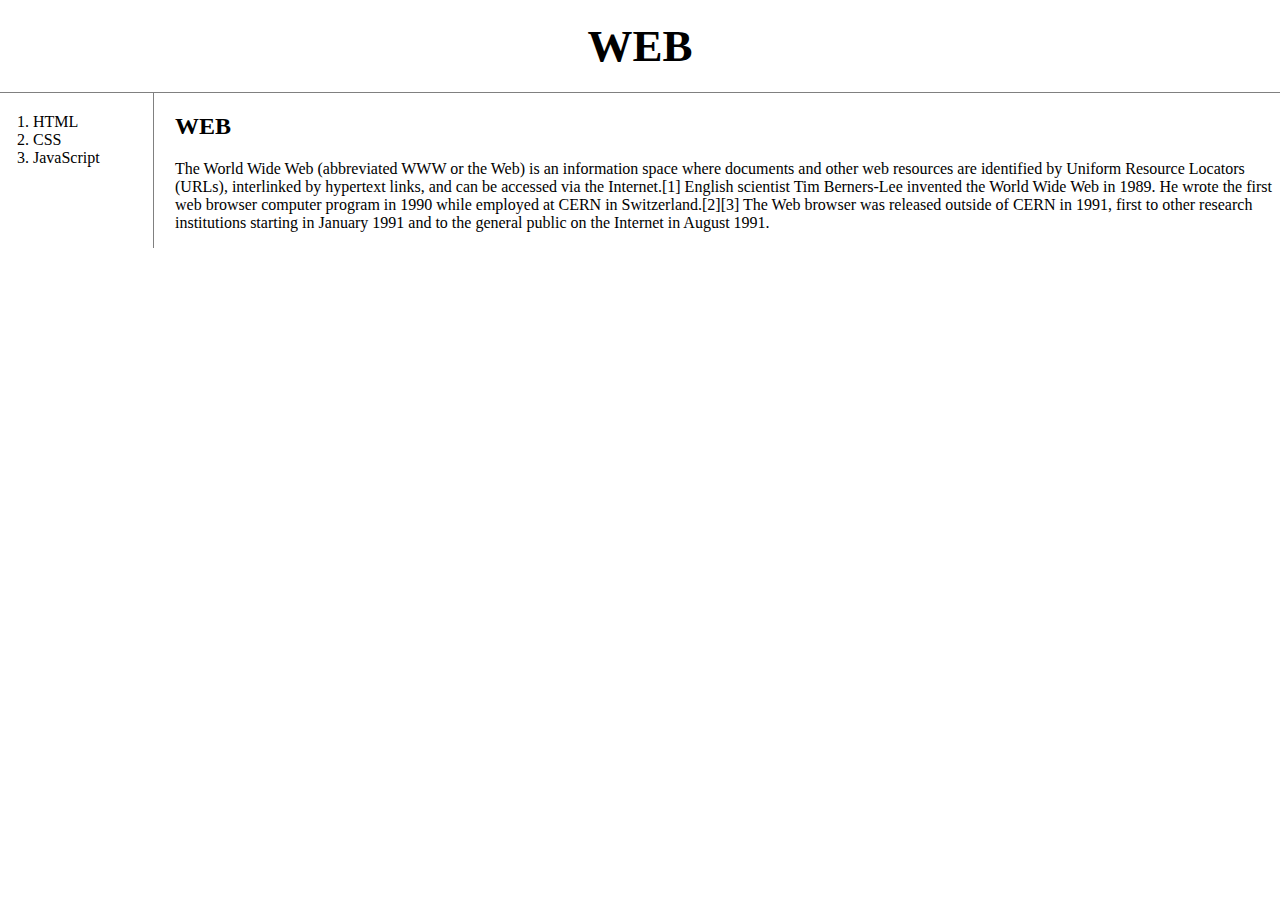
<file: index.html>
<!doctype html>
<html>
<head>
    <title>WEB1 - Welcome</title>
    <meta charset="utf-8">
    <link rel="stylesheet" href="style.css">
</head>
<body>
    <h1><a href="index.html">WEB</a></h1>
    <div id="grid">
        <ol>
            <li><a href="1.html">HTML</a></li>
            <li><a href="2.html">CSS</a></li>
            <li><a href="3.html">JavaScript</a></li>
        </ol>
        <div id="article">
            <h2>WEB</h2>
            <p>The World Wide Web (abbreviated WWW or the Web) is an information space where documents and other web resources are identified by Uniform Resource Locators (URLs), interlinked by hypertext links, and can be accessed via the Internet.[1] English scientist Tim Berners-Lee invented the World Wide Web in 1989. He wrote the first web browser computer program in 1990 while employed at CERN in Switzerland.[2][3] The Web browser was released outside of CERN in 1991, first to other research institutions starting in January 1991 and to the general public on the Internet in August 1991.
            </p>
        </div> 
    </div>
</body>
</html>
</file>
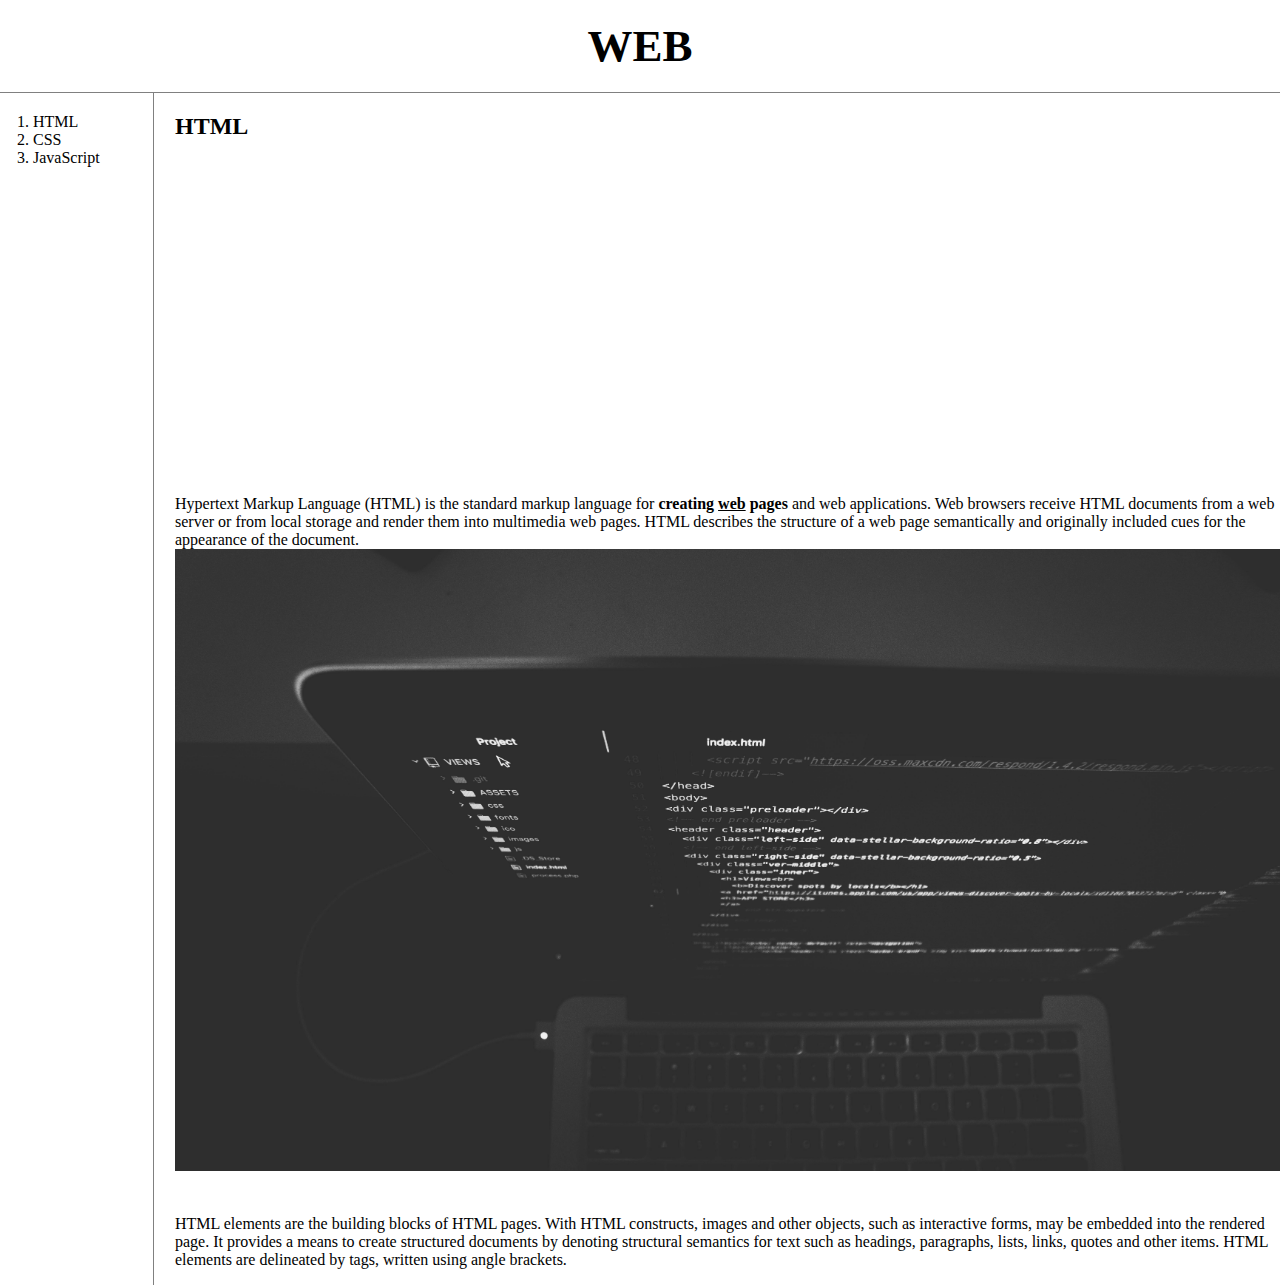
<file: 1.html>
<!doctype html>
<html>
<head>
    <title>WEB1 - HTML</title>
    <meta charset="utf-8">
    <link rel="stylesheet" href="style.css">
    <!-- Google tag (gtag.js) -->
<script async src="https://www.googletagmanager.com/gtag/js?id=G-MJWJCYD6KW"></script>
<script>
  window.dataLayer = window.dataLayer || [];
  function gtag(){dataLayer.push(arguments);}
  gtag('js', new Date());

  gtag('config', 'G-MJWJCYD6KW');
</script>
</head>
<body>
    <h1><a href="index.html">WEB</a></h1>
    <div id="grid">
        <ol>
            <li><a href="1.html">HTML</a></li>
            <li><a href="2.html">CSS</a></li>
            <li><a href="3.html">JavaScript</a></li>
        </ol>
        <div id="article">
            <h2>HTML</h2>
            <p>
                <iframe width="560" height="315" src="https://www.youtube.com/embed/jSJM9iOiQ1g?si=6t4-pOeWhNSFmXx0" title="YouTube video player" frameborder="0" allow="accelerometer; autoplay; clipboard-write; encrypted-media; gyroscope; picture-in-picture; web-share" allowfullscreen></iframe>
            </p>
            <p><a href="https://www.w3.org/TR/2011/WD-html5-20110405/" target="_blank" title="html5 specification">Hypertext Markup Language (HTML)</a> is the standard markup language for <strong>creating <u>web</u> pages</strong> and web applications. Web browsers receive HTML documents from a web server or from local storage and render them into multimedia web pages. HTML describes the structure of a web page semantically and originally included cues for the appearance of the document.
            <img src="coding.jpg" width="100%">
            </p><p style="margin-top:40px;">HTML elements are the building blocks of HTML pages. With HTML constructs, images and other objects, such as interactive forms, may be embedded into the rendered page. It provides a means to create structured documents by denoting structural semantics for text such as headings, paragraphs, lists, links, quotes and other items. HTML elements are delineated by tags, written using angle brackets.
            </p>
            
            <p>
                <div id="disqus_thread"></div>
        <script>
            /**
            *  RECOMMENDED CONFIGURATION VARIABLES: EDIT AND UNCOMMENT THE SECTION BELOW TO INSERT DYNAMIC VALUES FROM YOUR PLATFORM OR CMS.
            *  LEARN WHY DEFINING THESE VARIABLES IS IMPORTANT: https://disqus.com/admin/universalcode/#configuration-variables    */
            /*
            var disqus_config = function () {
            this.page.url = PAGE_URL;  // Replace PAGE_URL with your page's canonical URL variable
            this.page.identifier = PAGE_IDENTIFIER; // Replace PAGE_IDENTIFIER with your page's unique identifier variable
            };
            */
            (function() { // DON'T EDIT BELOW THIS LINE
            var d = document, s = d.createElement('script');
            s.src = 'https://web1-eghafqxpml.disqus.com/embed.js';
            s.setAttribute('data-timestamp', +new Date());
            (d.head || d.body).appendChild(s);
            })();
        </script>
        <noscript>Please enable JavaScript to view the <a href="https://disqus.com/?ref_noscript">comments powered by Disqus.</a></noscript>
            </p>
        </div>
    </div>

    <!--Start of Tawk.to Script-->
    <script type="text/javascript">
        var Tawk_API=Tawk_API||{}, Tawk_LoadStart=new Date();
        (function(){
        var s1=document.createElement("script"),s0=document.getElementsByTagName("script")[0];
        s1.async=true;
        s1.src='https://embed.tawk.to/65950bcc8d261e1b5f4e9605/1hj73c62l';
        s1.charset='UTF-8';
        s1.setAttribute('crossorigin','*');
        s0.parentNode.insertBefore(s1,s0);
        })();
        </script>
        <!--End of Tawk.to Script-->
</body>
</html>
</file>
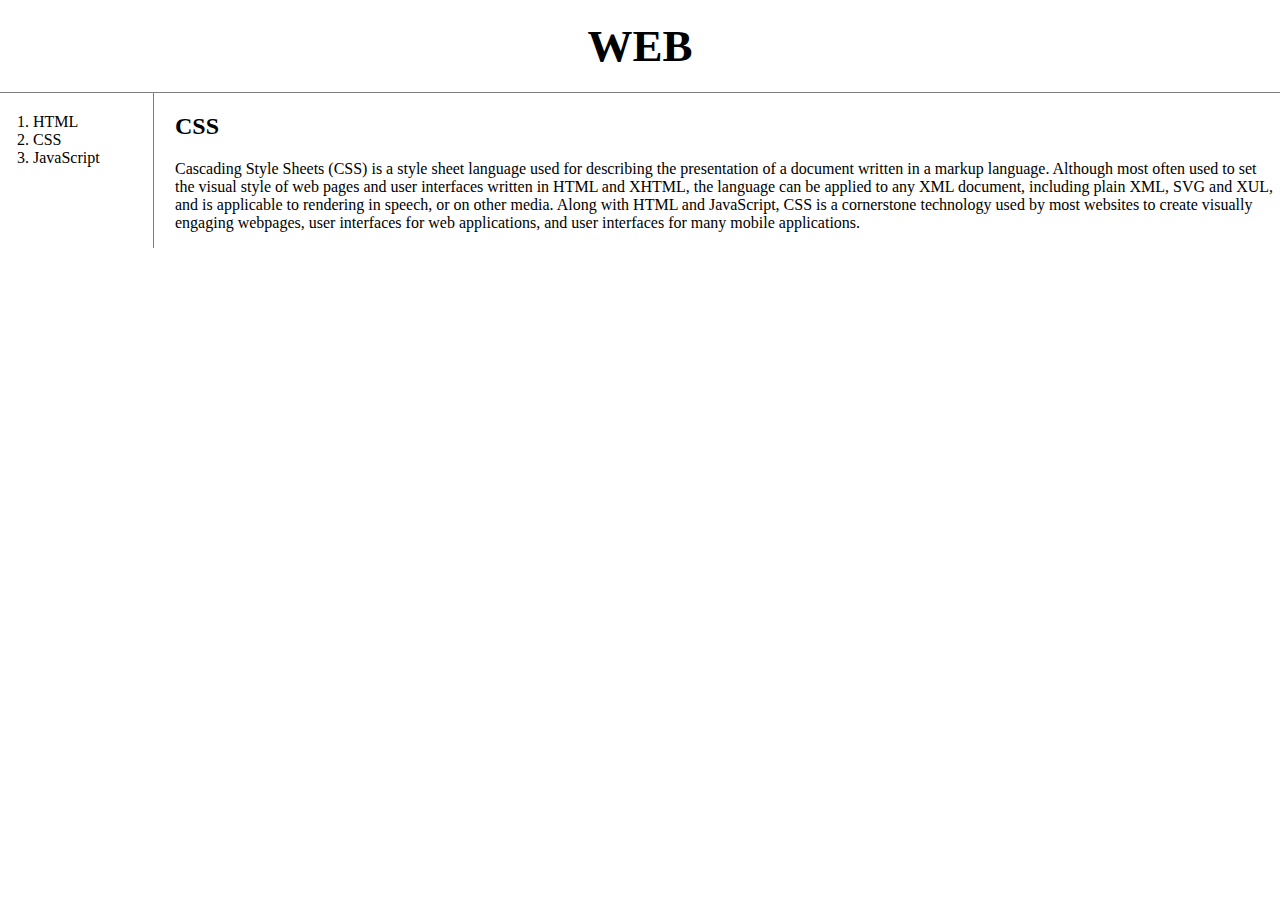
<file: 2.html>
<!doctype html>
<html>
<head>
    <title>WEB1 - CSS</title>
    <meta charset="utf-8">
    <link rel="stylesheet" href="style.css">
</head>
<body>
    <h1><a href="index.html">WEB</a></h1>
    <div id="grid">
        <ol>
            <li><a href="1.html">HTML</a></li>
            <li><a href="2.html">CSS</a></li>
            <li><a href="3.html">JavaScript</a></li>
        </ol>
        <!--
        <h1><a href="index.html"><font color="red">WEB</font></a></h1>
        <ol>
            <li><a href="1.html"><font color="red">HTML</font></a></li>
            <li><a href="2.html"><font color="red">CSS</font></a></li>
            <li><a href="3.html"><font color="red">JavaScript</font></a></li>
        </ol>
        -->
        <div id="article">
            <h2>CSS</h2>
            <p>Cascading Style Sheets (CSS) is a style sheet language used for describing the presentation of a document written in a markup language. Although most often used to set the visual style of web pages and user interfaces written in HTML and XHTML, the language can be applied to any XML document, including plain XML, SVG and XUL, and is applicable to rendering in speech, or on other media. Along with HTML and JavaScript, CSS is a cornerstone technology used by most websites to create visually engaging webpages, user interfaces for web applications, and user interfaces for many mobile applications.</p>
        </div>
    </div>
</body>
</html>
</file>
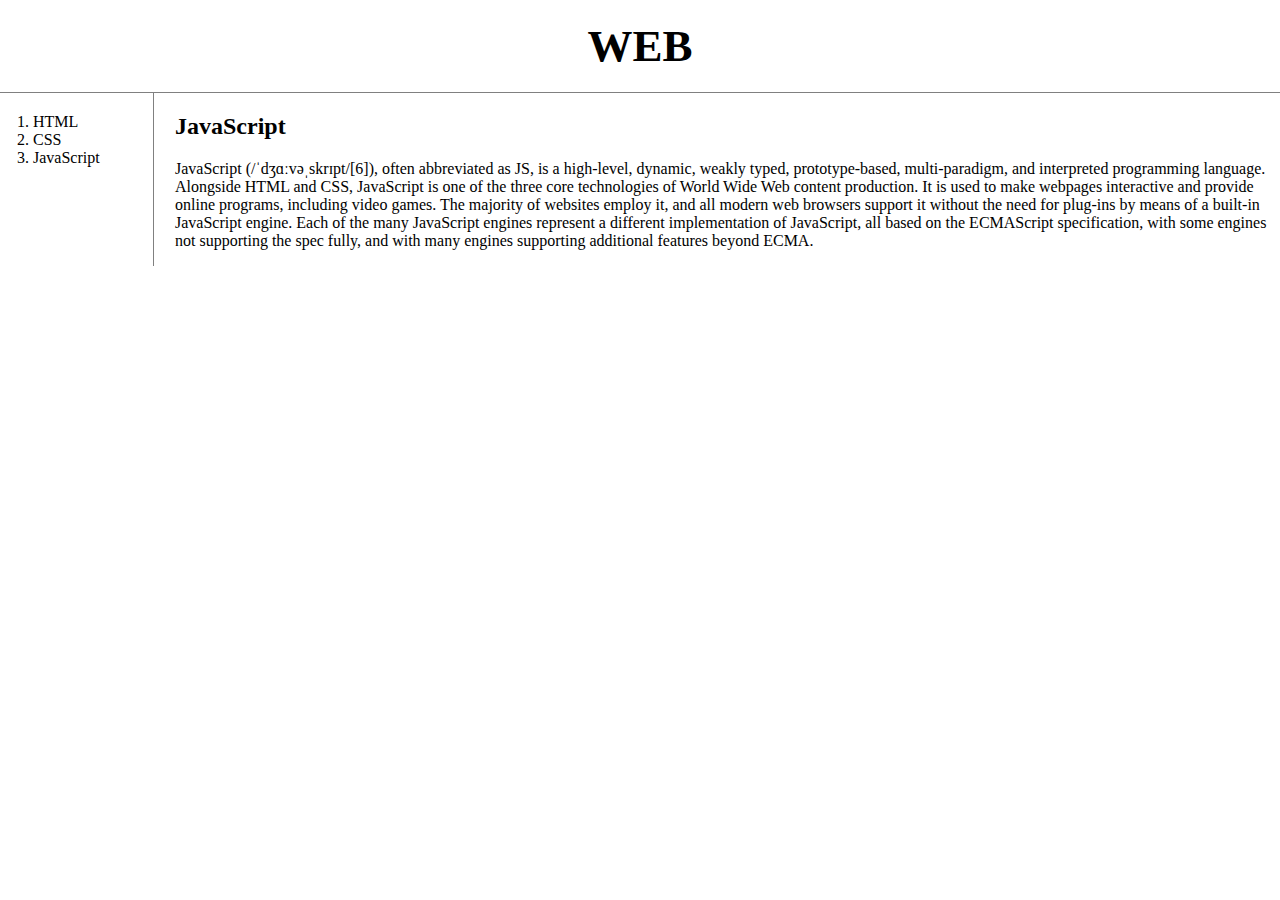
<file: 3.html>
<!doctype html>
<html>
<head>
    <title>WEB1 - JavaScript</title>
    <meta charset="utf-8">
    <link rel="stylesheet" href="style.css">
    <!-- Google tag (gtag.js) -->
<script async src="https://www.googletagmanager.com/gtag/js?id=G-MJWJCYD6KW"></script>
<script>
  window.dataLayer = window.dataLayer || [];
  function gtag(){dataLayer.push(arguments);}
  gtag('js', new Date());

  gtag('config', 'G-MJWJCYD6KW');
</script>
</head>
<body>
    <h1><a href="index.html">WEB</a></h1>
    <div id="grid">
        <ol>
            <li><a href="1.html">HTML</a></li>
            <li><a href="2.html">CSS</a></li>
            <li><a href="3.html">JavaScript</a></li>
        </ol>
        <div id="article">
            <h2>JavaScript</h2>
            <p>JavaScript (/ˈdʒɑːvəˌskrɪpt/[6]), often abbreviated as JS, is a high-level, dynamic, weakly typed, prototype-based, multi-paradigm, and interpreted programming language. Alongside HTML and CSS, JavaScript is one of the three core technologies of World Wide Web content production. It is used to make webpages interactive and provide online programs, including video games. The majority of websites employ it, and all modern web browsers support it without the need for plug-ins by means of a built-in JavaScript engine. Each of the many JavaScript engines represent a different implementation of JavaScript, all based on the ECMAScript specification, with some engines not supporting the spec fully, and with many engines supporting additional features beyond ECMA.</p>
        </div>
    </div>
</body>
</html>
</file>
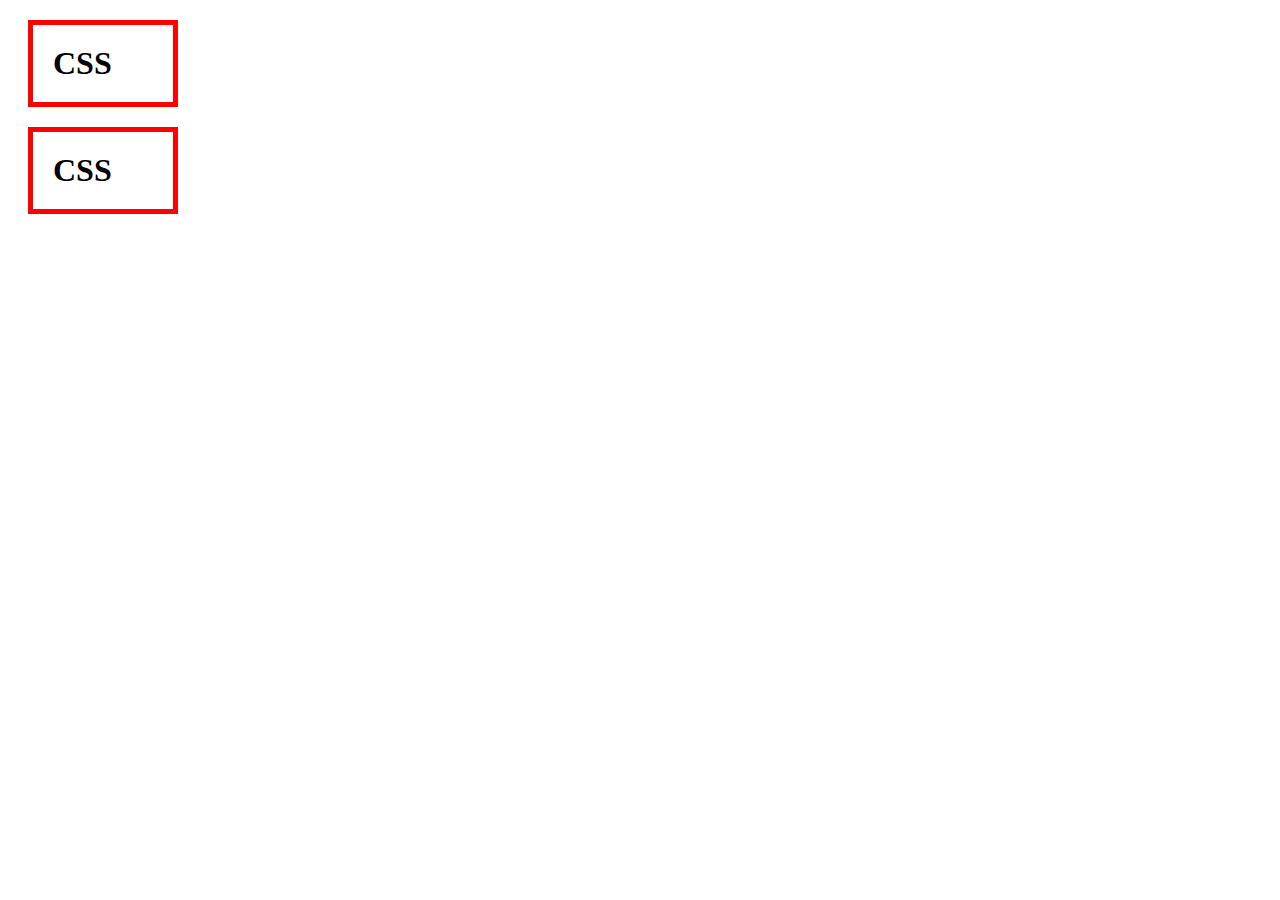
<file: box.html>
<!doctype html>
<html>
<head>
    <meta charset="utf-8">
    <title></title>
    <style>
       h1{
        border:5px solid red;
        padding:20px;
        margin:20px;
        display:block;
        width:100px;
       } 
    </style>
</head>
<body>
    <h1>CSS</h1>
    <h1>CSS</h1>
</body>
</html>
</file>
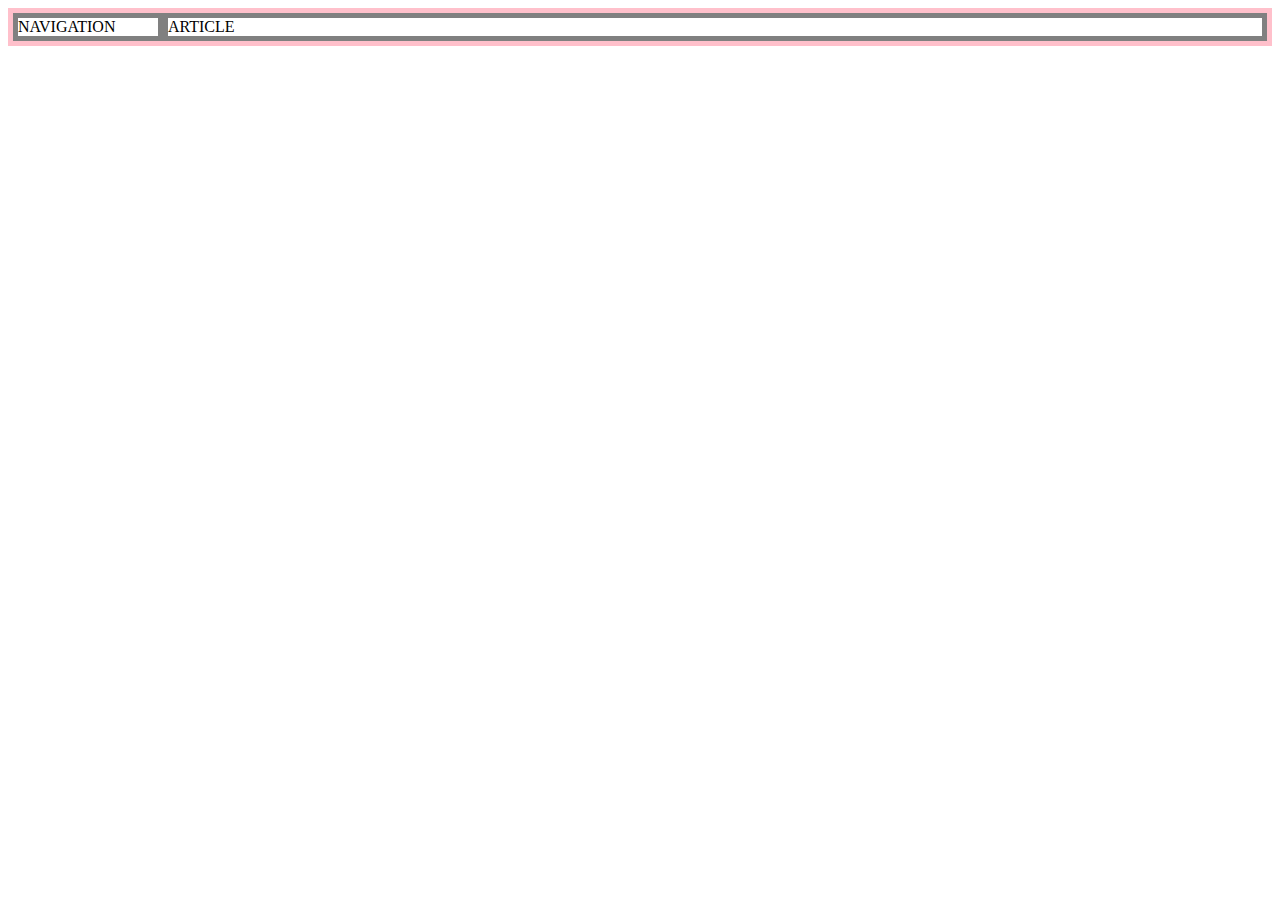
<file: grid.html>
<html>
<head>
    <meta charset="utf-8">
    <title></title>
    <style>
        #grid{
            border:5px solid pink;
            display:grid;
            grid-template-columns: 150px 1fr;
        }
        div{
            border:5px solid gray;
        }
    </style>
</head>
<body>
    <div id="grid">
        <div>NAVIGATION</div>
        <div>ARTICLE</div>
    </div>
</body>
</html>
</file>
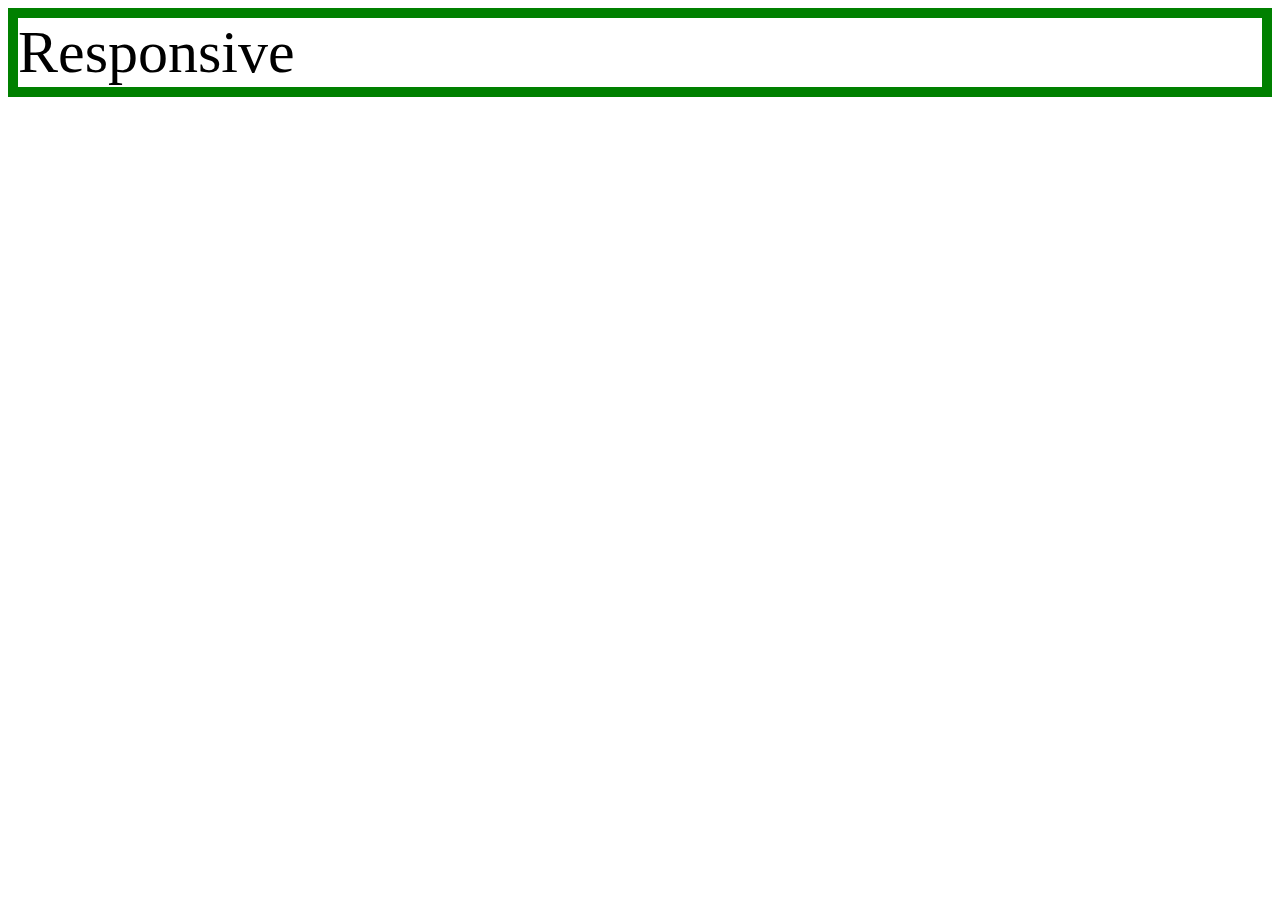
<file: mediaquery.html>
<html>
<head>
    <meta charset="utf-8">
    <title></title>
    <style>
        div{
            border:10px solid green;
            font-size:60px;
        }
        @media(max-width:800px) {
            div{
                display:none;
            }
        }
    </style>
</head>
<body>
    <div>
        Responsive
    </div>
</body>
</html>
</file>
<file: style.css>
body {
    margin:0;
}
a {
    color:black;
    text-decoration: none;
}
h1 {
    font-size:45px;
    text-align: center;
    border-bottom:1px solid gray;
    margin:0;
    padding:20px;
}
ol {
    border-right:1px solid gray;
    width:100px;
    margin:0;
    padding:20px;
}
#grid {
    display: grid;
    grid-template-columns: 150px 1fr;
}
#grid ol {
    padding-left:33px;
}
#grid #article {
    padding-left:25px;
}
@media(max-width:600px) {
    #grid {
    display: block;
    }
    ol {
    border-right:none;
    }
    h1 {
    border-bottom:none;
    }
}
</file>
